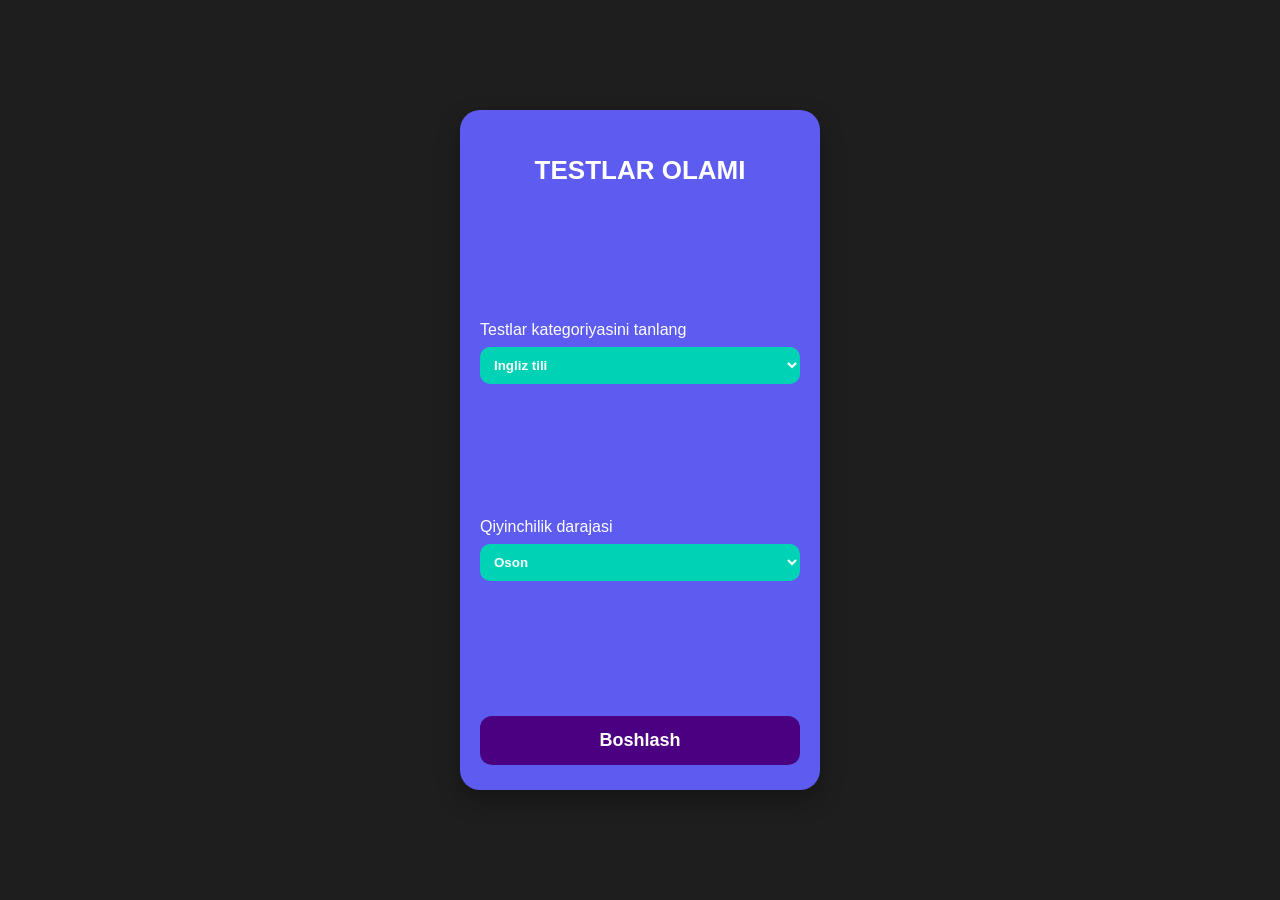
<file: index.html>
<!DOCTYPE html>
<html lang="uz">
<head>
    <meta charset="UTF-8">
    <meta name="viewport" content="width=device-width, initial-scale=1.0">
    <title>TESTLAR OLAMI</title>
    <link rel="stylesheet" href="/static/style.css">
</head>
<body>

    <div class="app-container">
        <!-- 1-EKRAN: Bosh sahifa -->
        <div id="home-screen" class="screen active">
            <h1 class="title">TESTLAR OLAMI</h1>
            
            <div class="field-group">
                <label>Testlar kategoriyasini tanlang</label>
                <select id="category-select">
                    <option value="english">Ingliz tili</option>
                    <option value="math">Matematika</option>
                </select>
            </div>

            <div class="field-group">
                <label>Qiyinchilik darajasi</label>
                <select id="difficulty-select">
                    <option value="easy">Oson</option>
                    <option value="medium">O'rta</option>
                    <option value="hard">Qiyin</option>
                </select>
            </div>

            <button class="btn btn-purple" id="start-btn">Boshlash</button>
        </div>

        <!-- 2-EKRAN: Test sahifasi -->
        <div id="quiz-screen" class="screen">
            <div class="quiz-header">
                <span class="badge" id="question-tracker">Savol 1/10</span>
                <span class="badge timer" id="timer">Vaqt: 01:30</span>
            </div>

            <div class="question-box" id="question-text">
                Qandaydir savol?
            </div>

            <div class="options-container" id="options-container">
                <!-- Variantlar -->
            </div>

            <button class="btn btn-purple" id="next-btn">Keyingisi</button>
        </div>

        <!-- 3-EKRAN: Natijalar sahifasi -->
        <div id="result-screen" class="screen">
            <h2 class="title-small">Test yakunlandi</h2>

            <div class="results-grid">
                <div class="card yellow-card">
                    <p>Yakuniy ball</p>
                    <h3 id="score-val">0</h3>
                </div>
                <div class="card yellow-card">
                    <p>To'g'ri javob</p>
                    <h3 id="percent-val">0%</h3>
                </div>
            </div>

            <button class="btn btn-cyan" id="review-btn">Xatolarni ko'rish</button>
            <button class="btn btn-red" id="retry-btn">Qayta urinish</button>
            <button class="btn btn-orange" id="home-btn">Bosh sahifa</button>
        </div>

        <!-- XATOLARNI KO'RISH OYNASI -->
        <div id="review-modal" class="modal">
            <div class="modal-content">
                <h3>Xatolar va Javoblar</h3>
                <div id="review-list"></div>
                <button class="btn btn-purple" id="close-review-btn">Yopish</button>
            </div>
        </div>
    </div>

    <script src="/static/script.js"></script>
</body>
</html>
</file>
<file: static/style.css>
* {
    box-sizing: border-box;
    margin: 0;
    padding: 0;
    font-family: Arial, sans-serif;
}

body {
    background-color: #1e1e1e;
    display: flex;
    justify-content: center;
    align-items: center;
    min-height: 100vh;
}

.app-container {
    width: 360px;
    height: 680px;
    background-color: #5d5bf0;
    border-radius: 20px;
    padding: 25px 20px;
    box-shadow: 0 10px 25px rgba(0,0,0,0.3);
    color: white;
    position: relative;
    overflow: hidden;
}

.screen {
    display: none;
    flex-direction: column;
    height: 100%;
    justify-content: space-between;
}

.screen.active {
    display: flex;
}

.title {
    text-align: center;
    font-size: 26px;
    font-weight: bold;
    margin-top: 20px;
}

.title-small {
    text-align: center;
    font-size: 22px;
    margin-top: 20px;
}

.field-group {
    display: flex;
    flex-direction: column;
    gap: 8px;
}

.field-group label {
    font-size: 16px;
}

select {
    width: 100%;
    padding: 10px;
    border-radius: 10px;
    border: none;
    background-color: #00d2b5;
    color: #ffffff;
    font-weight: bold;
    outline: none;
}

.btn {
    width: 100%;
    padding: 14px;
    border: none;
    border-radius: 12px;
    font-size: 18px;
    font-weight: bold;
    color: white;
    cursor: pointer;
    text-align: center;
}

.btn-purple { background-color: #4b0082; }
.btn-cyan { background-color: #00d2b5; }
.btn-red { background-color: #ff3b30; }
.btn-orange { background-color: #ff8c00; }

.quiz-header {
    display: flex;
    justify-content: space-between;
}

.badge {
    background-color: #00d2b5;
    color: #000;
    padding: 8px 12px;
    border-radius: 12px;
    font-weight: bold;
    font-size: 14px;
}

.question-box {
    background-color: #00d2b5;
    color: #ffffff;
    padding: 15px;
    border-radius: 12px;
    text-align: center;
    font-weight: bold;
    font-size: 16px;
}

.options-container {
    display: flex;
    flex-direction: column;
    gap: 12px;
}

.option-btn {
    background-color: white;
    color: black;
    padding: 12px;
    border-radius: 20px;
    border: none;
    font-size: 16px;
    cursor: pointer;
    text-align: center;
    width: 100%;
}

.option-btn.selected {
    background-color: #ffd700;
}

.results-grid {
    display: flex;
    justify-content: space-between;
    gap: 15px;
}

.yellow-card {
    background-color: #ffd700;
    color: black;
    width: 50%;
    padding: 15px;
    border-radius: 15px;
    text-align: center;
}

.yellow-card h3 {
    font-size: 28px;
    margin-top: 10px;
}

/* Modal xatolarni ko'rish oynasi */
.modal {
    display: none;
    position: absolute;
    top: 0;
    left: 0;
    width: 100%;
    height: 100%;
    background: rgba(0, 0, 0, 0.8);
    padding: 20px;
    z-index: 10;
}

.modal-content {
    background: #5d5bf0;
    border-radius: 15px;
    padding: 15px;
    height: 100%;
    display: flex;
    flex-direction: column;
    justify-content: space-between;
}

#review-list {
    overflow-y: auto;
    max-height: 80%;
    display: flex;
    flex-direction: column;
    gap: 10px;
    margin: 10px 0;
}

.review-item {
    background: white;
    color: black;
    padding: 10px;
    border-radius: 10px;
    font-size: 14px;
}

.review-item.correct { border-left: 5px solid green; }
.review-item.wrong { border-left: 5px solid red; }

.review-item p { margin-bottom: 4px; }
.text-success { color: green; font-weight: bold; }
.text-danger { color: red; font-weight: bold; }
</file>
